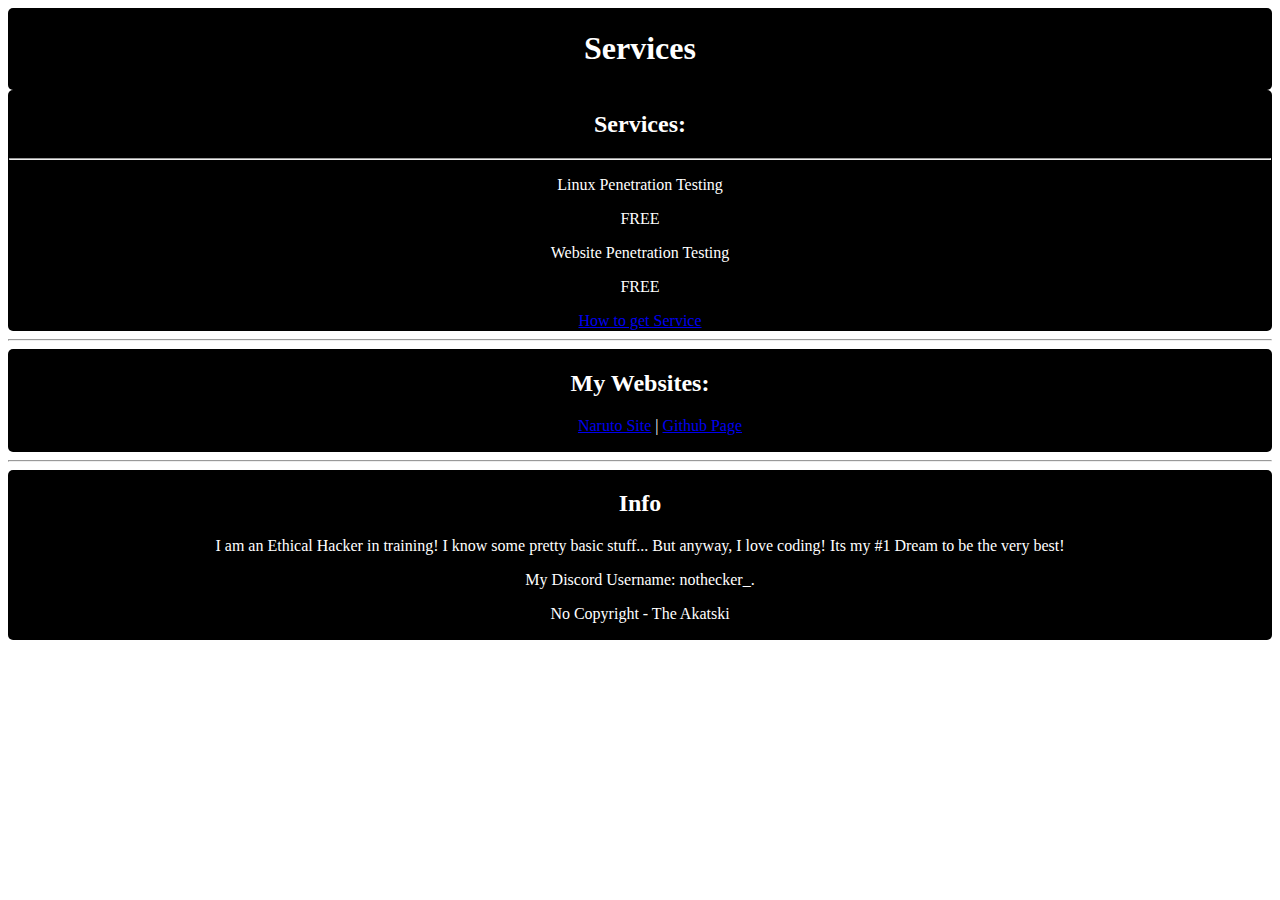
<file: index.html>
<!DOCTYPE html>
<html lang="en">
  <head>
    <meta charset="UTF-8">
    <meta name="viewport" content="width=device-width, initial-scale=1.0">
    <link rel="stylesheet" href="index.css">
    <title>Services</title>
  </head>

  <body>
    <div class="header">
      <header>
        <h1>Services</h1>
      </header>
    </div>
    <div class="Services">
      <main>
        <h2>Services:</h2>
      </main>
      <hr>
      <section>
        <article>
          <p class="item">Linux Penetration Testing</p><p class="price">FREE</p>
        </article>
        <article>
          <p class="item">Website Penetration Testing</p><p class="price">FREE</p>
        </article>
        <a href="How.html">How to get Service</a>
      </section>
    </div>
    <hr>
    <div class="websites">
      <main>
        <h2>My Websites:</h2>
      </main>
      <section>
        <ul>
          <a href="https://naruto-site-eight.vercel.app">Naruto Site</a> | 
          <a href="https://hecker-belu.github.io">Github Page</a>
        </ul>
      </section>
    </div>
    <hr>
    <div class="info">
      <main>
        <header>
          <h2>Info</h2>
        </header>
      </main>
      <section>
        <article>
          <p>I am an Ethical Hacker in training! I know some pretty basic stuff... But anyway, I love coding! Its my #1 Dream to be the very best!</p>
          <p>My Discord Username: nothecker_.</p>

        </article>
      </section>
      <footer>
        <p>No Copyright - The Akatski</p>
      </footer>
    </div>
  </body>
</file>
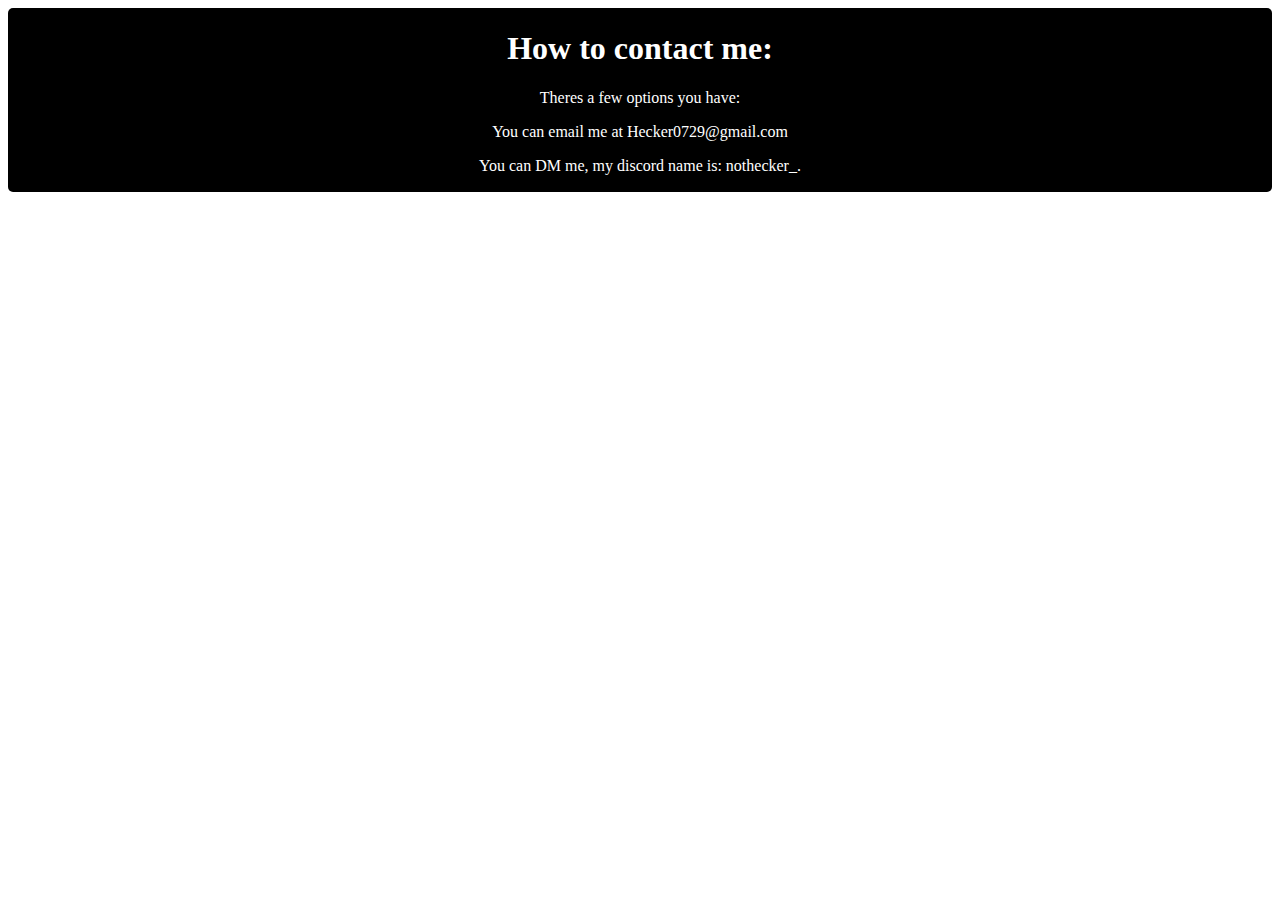
<file: How.html>
<!DOCTYPE html>
<html lang="en">
  <head>
    <meta charset="UTF-8">
    <meta name="viewport" content="width=device-width, initial-scale=1.0">
    <link rel="stylesheet" href="index.css">
    <title>How</title>
  </head>

  <body>
    <div>
      <main>
        <header>
          <h1>How to contact me:</h1>
        </header>
        <article>
          <p>Theres a few options you have:</p>
        </article>
        <article>
          <p>You can email me at Hecker0729@gmail.com</p>
        </article>
        <article>
          <p>You can DM me, my discord name is: nothecker_.</p>
        </article>
      </main>
    </div>
  </body>
</file>
<file: index.css>
div {
  width: 80%
  margin: auto;
  text-align: center;
  border: 10px;
  border-radius: 5px;
  background-color: black;
  color: white;
  padding: 1px;
}
</file>
